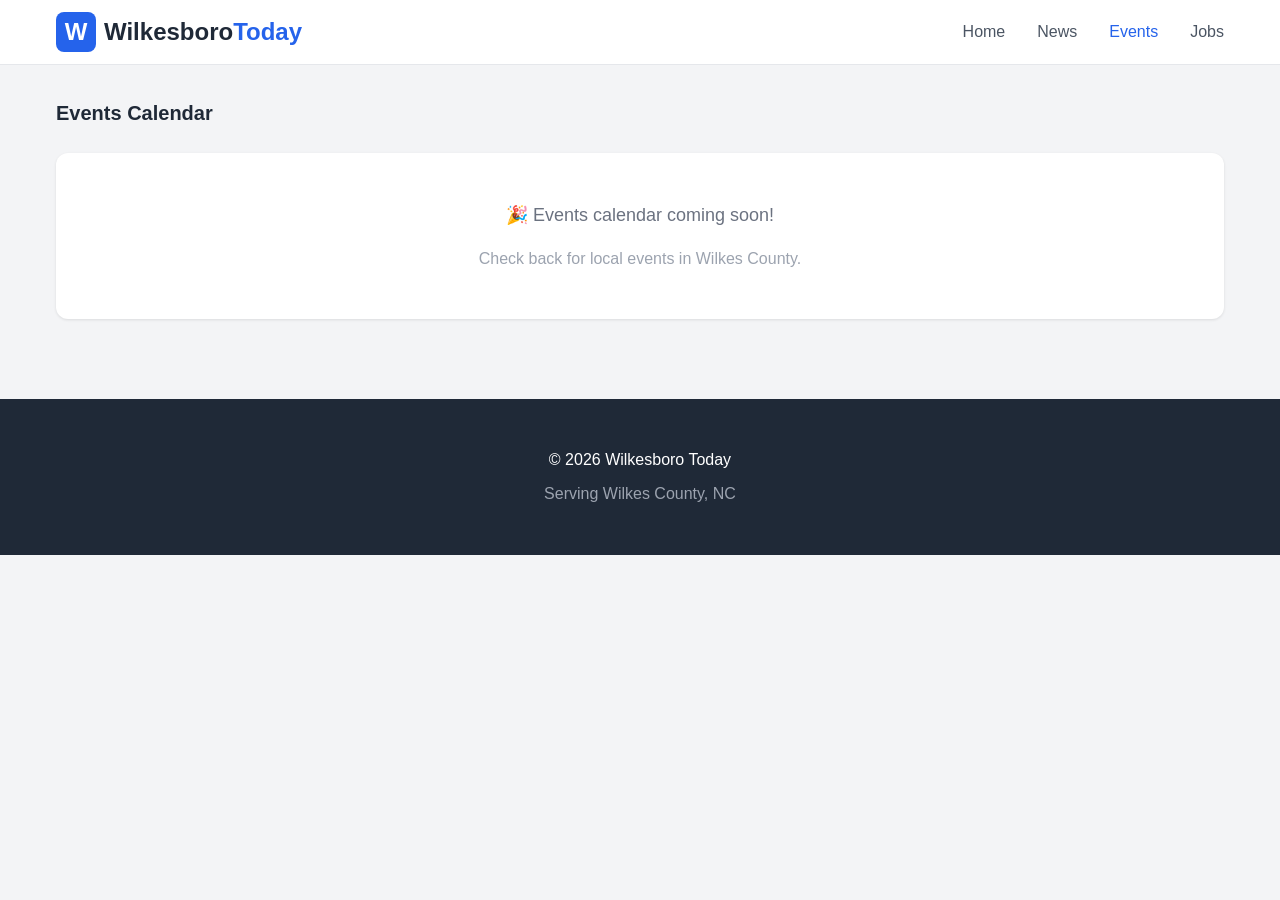
<file: events.html>
<!DOCTYPE html>
<html lang="en">
<head>
  <meta charset="UTF-8">
  <meta name="viewport" content="width=device-width, initial-scale=1.0">
  <title>Events - Wilkesboro Today</title>
  <link rel="stylesheet" href="css/style.css">
</head>
<body>
  <header class="header">
    <div class="container header-content">
      <a href="/" class="logo">
        <div class="logo-icon">W</div>
        <div class="logo-text">Wilkesboro<span>Today</span></div>
      </a>
      <nav class="nav">
        <a href="/" class="nav-link">Home</a>
        <a href="/news.html" class="nav-link">News</a>
        <a href="/events.html" class="nav-link active">Events</a>
        <a href="/jobs.html" class="nav-link">Jobs</a>
      </nav>
    </div>
  </header>

  <main class="main">
    <div class="container">
      <h1 class="section-title" style="margin-bottom: 1.5rem;">Events Calendar</h1>
      
      <div class="widget" style="text-align: center; padding: 3rem;">
        <p style="color: #6b7280; font-size: 1.125rem;">🎉 Events calendar coming soon!</p>
        <p style="color: #9ca3af; margin-top: 1rem;">Check back for local events in Wilkes County.</p>
      </div>
    </div>
  </main>

  <footer class="footer">
    <div class="container footer-content">
      <p>&copy; 2026 Wilkesboro Today</p>
      <p class="footer-sub">Serving Wilkes County, NC</p>
    </div>
  </footer>
</body>
</html>
</file>
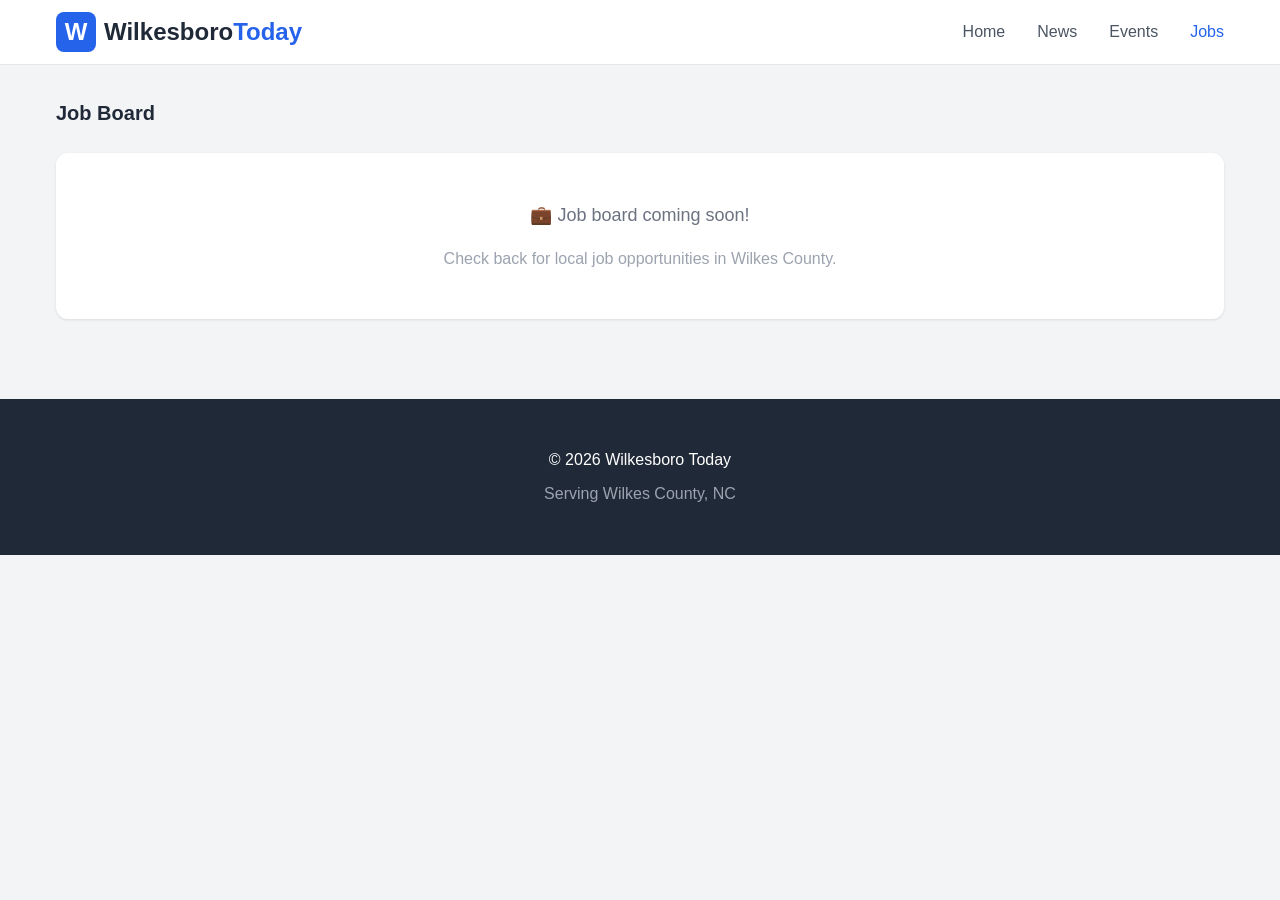
<file: jobs.html>
<!DOCTYPE html>
<html lang="en">
<head>
  <meta charset="UTF-8">
  <meta name="viewport" content="width=device-width, initial-scale=1.0">
  <title>Jobs - Wilkesboro Today</title>
  <link rel="stylesheet" href="css/style.css">
</head>
<body>
  <header class="header">
    <div class="container header-content">
      <a href="/" class="logo">
        <div class="logo-icon">W</div>
        <div class="logo-text">Wilkesboro<span>Today</span></div>
      </a>
      <nav class="nav">
        <a href="/" class="nav-link">Home</a>
        <a href="/news.html" class="nav-link">News</a>
        <a href="/events.html" class="nav-link">Events</a>
        <a href="/jobs.html" class="nav-link active">Jobs</a>
      </nav>
    </div>
  </header>

  <main class="main">
    <div class="container">
      <h1 class="section-title" style="margin-bottom: 1.5rem;">Job Board</h1>
      
      <div class="widget" style="text-align: center; padding: 3rem;">
        <p style="color: #6b7280; font-size: 1.125rem;">💼 Job board coming soon!</p>
        <p style="color: #9ca3af; margin-top: 1rem;">Check back for local job opportunities in Wilkes County.</p>
      </div>
    </div>
  </main>

  <footer class="footer">
    <div class="container footer-content">
      <p>&copy; 2026 Wilkesboro Today</p>
      <p class="footer-sub">Serving Wilkes County, NC</p>
    </div>
  </footer>
</body>
</html>
</file>
<file: css/style.css>
/* Reset */
* {
  margin: 0;
  padding: 0;
  box-sizing: border-box;
}

/* Base */
body {
  font-family: -apple-system, BlinkMacSystemFont, 'Segoe UI', Roboto, 'Helvetica Neue', Arial, sans-serif;
  line-height: 1.6;
  color: #1f2937;
  background: #f3f4f6;
}

.container {
  max-width: 1200px;
  margin: 0 auto;
  padding: 0 1rem;
}

/* Header */
.header {
  background: white;
  border-bottom: 1px solid #e5e7eb;
  position: sticky;
  top: 0;
  z-index: 100;
}

.header-content {
  display: flex;
  align-items: center;
  justify-content: space-between;
  height: 64px;
}

.logo {
  display: flex;
  align-items: center;
  gap: 0.5rem;
  text-decoration: none;
}

.logo-icon {
  width: 40px;
  height: 40px;
  background: #2563eb;
  border-radius: 8px;
  display: flex;
  align-items: center;
  justify-content: center;
  color: white;
  font-weight: bold;
  font-size: 1.5rem;
}

.logo-text {
  font-size: 1.5rem;
  font-weight: bold;
  color: #1f2937;
}

.logo-text span {
  color: #2563eb;
}

.nav {
  display: flex;
  gap: 2rem;
}

.nav-link {
  text-decoration: none;
  color: #4b5563;
  font-weight: 500;
  transition: color 0.2s;
}

.nav-link:hover,
.nav-link.active {
  color: #2563eb;
}

/* Main */
.main {
  padding: 2rem 0;
}

.grid {
  display: grid;
  grid-template-columns: 1fr;
  gap: 2rem;
}

@media (min-width: 1024px) {
  .grid {
    grid-template-columns: 2fr 1fr;
  }
}

/* Featured Article */
.featured {
  margin-bottom: 2rem;
}

.featured-card {
  background: white;
  border-radius: 12px;
  overflow: hidden;
  box-shadow: 0 1px 3px rgba(0,0,0,0.1);
}

.featured-image {
  height: 300px;
  background: linear-gradient(135deg, #3b82f6, #1d4ed8);
}

.featured-content {
  padding: 1.5rem;
}

.category {
  display: inline-block;
  background: #dc2626;
  color: white;
  padding: 0.25rem 0.75rem;
  border-radius: 9999px;
  font-size: 0.75rem;
  font-weight: bold;
  margin-bottom: 0.75rem;
}

.featured-title {
  font-size: 1.75rem;
  font-weight: bold;
  color: #1f2937;
  margin-bottom: 0.75rem;
  line-height: 1.3;
}

.featured-summary {
  color: #6b7280;
  margin-bottom: 1rem;
}

/* Latest News */
.latest-section {
  margin-top: 2rem;
}

.section-title {
  font-size: 1.25rem;
  font-weight: bold;
  color: #1f2937;
  margin-bottom: 1rem;
}

.news-grid {
  display: grid;
  grid-template-columns: 1fr;
  gap: 1rem;
}

@media (min-width: 640px) {
  .news-grid {
    grid-template-columns: repeat(2, 1fr);
  }
}

.news-card {
  background: white;
  border-radius: 8px;
  overflow: hidden;
  box-shadow: 0 1px 3px rgba(0,0,0,0.1);
  display: flex;
  flex-direction: column;
}

.news-image {
  height: 150px;
  background: linear-gradient(135deg, #d1d5db, #9ca3af);
}

.news-content {
  padding: 1rem;
  flex: 1;
}

.category-small {
  font-size: 0.75rem;
  color: #2563eb;
  font-weight: 600;
}

.news-title {
  font-size: 1rem;
  font-weight: 600;
  color: #1f2937;
  margin: 0.5rem 0;
  line-height: 1.4;
}

.news-summary {
  color: #6b7280;
  font-size: 0.875rem;
  margin-bottom: 0.5rem;
  display: -webkit-box;
  -webkit-line-clamp: 2;
  -webkit-box-orient: vertical;
  overflow: hidden;
}

.meta {
  color: #9ca3af;
  font-size: 0.75rem;
}

/* Sidebar */
.sidebar {
  display: flex;
  flex-direction: column;
  gap: 1.5rem;
}

.widget {
  background: white;
  border-radius: 12px;
  padding: 1.5rem;
  box-shadow: 0 1px 3px rgba(0,0,0,0.1);
}

.widget-title {
  font-weight: bold;
  color: #1f2937;
  margin-bottom: 1rem;
}

/* Weather */
.weather-main {
  display: flex;
  align-items: center;
  justify-content: space-between;
}

.weather-temp {
  display: flex;
  align-items: flex-start;
}

.temp-value {
  font-size: 3rem;
  font-weight: bold;
  line-height: 1;
}

.temp-unit {
  font-size: 1.5rem;
  color: #6b7280;
}

.weather-icon {
  font-size: 3rem;
}

.weather-location {
  color: #6b7280;
  margin-top: 0.5rem;
}

.weather-details {
  margin-top: 1rem;
  padding-top: 1rem;
  border-top: 1px solid #e5e7eb;
}

.weather-detail {
  display: flex;
  justify-content: space-between;
}

.detail-label {
  color: #6b7280;
  font-size: 0.875rem;
}

.detail-value {
  font-weight: 600;
}

/* Quick Links */
.quick-links {
  list-style: none;
}

.quick-links li {
  margin-bottom: 0.5rem;
}

.quick-links a {
  color: #2563eb;
  text-decoration: none;
}

.quick-links a:hover {
  text-decoration: underline;
}

/* Footer */
.footer {
  background: #1f2937;
  color: white;
  padding: 3rem 0;
  margin-top: 3rem;
}

.footer-content {
  text-align: center;
}

.footer-sub {
  color: #9ca3af;
  margin-top: 0.5rem;
}

/* Loading & Error States */
.loading {
  color: #6b7280;
  padding: 2rem;
  text-align: center;
}

.error {
  color: #dc2626;
  padding: 2rem;
  text-align: center;
}

.empty {
  color: #6b7280;
  padding: 2rem;
  text-align: center;
}
</file>
